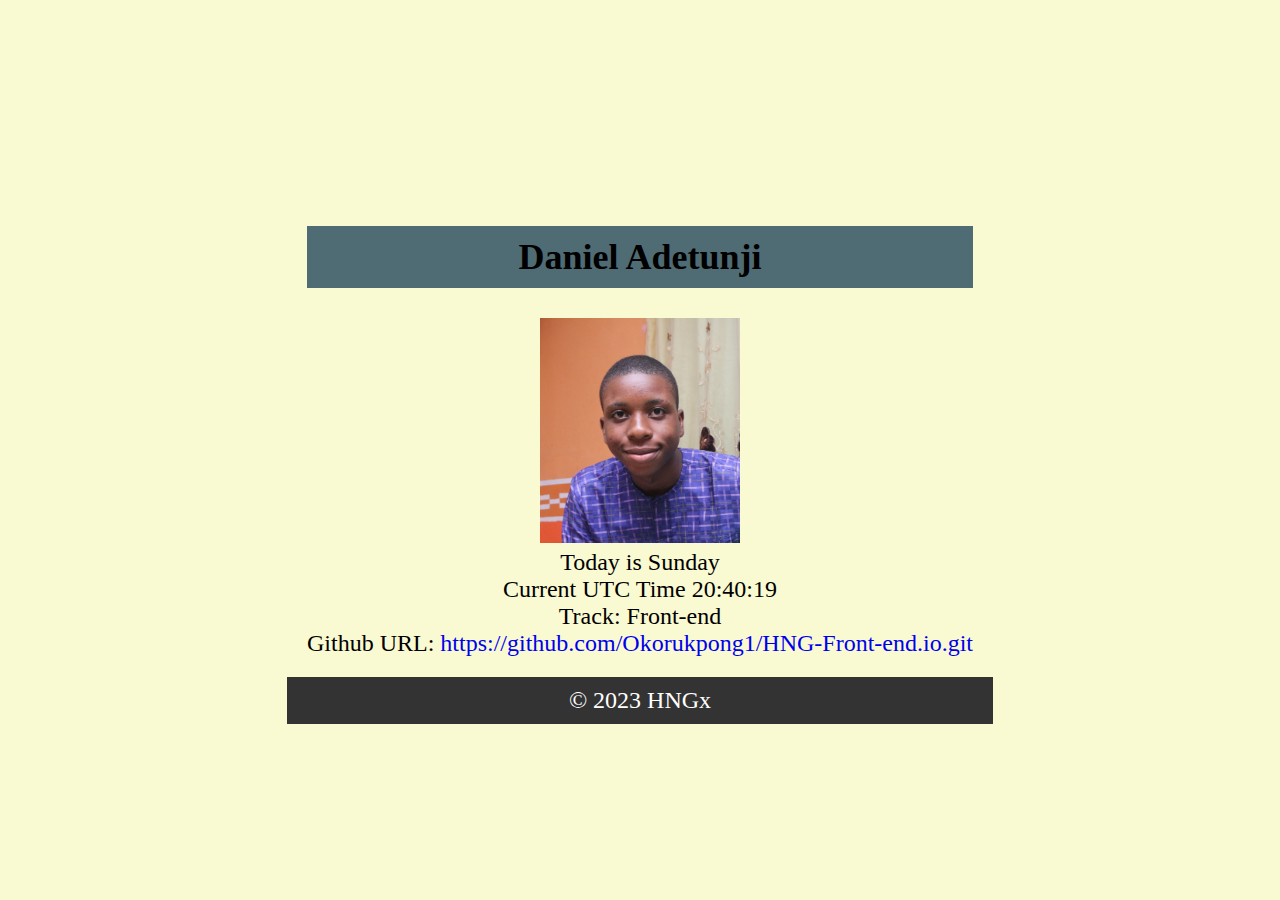
<file: index.html>
<!DOCTYPE html>
<html>
<head>
    <meta charset="UTF-8">
    <title>HNG FIRST TASK</title>
    <meta name="viewport" content="width=device-width, initial-scale=1.0">
    <title>My first hng project</title>
    <link rel="stylesheet" href="hng.css">
</head>
<body>
    <div class="box fixed">
    <main>
        <!-- my name -->
        <h2 data-testid="slackUserName">Daniel Adetunji</h2>

        <!-- my picture -->
        <img src="Dan.JPG" alt="Daniel Adetunji" width="200" data-testid="slackDisplayImage">

        <!-- To display the current day of the week -->
        <p id="dayOfWeek" data-testid="current-day"></p>

        <!-- Display the utc time -->
        <p id="utcTime" data-testid="currentUTCTime"></p>

        <!-- track and github url-->
        <p data-testid="myTrack">Track: Front-end</p>
        <p data-testid="githubURL">Github URL: <a href="https://github.com/Okorukpong1/HNG-Front-end.io.git" data-testid="githubURL">https://github.com/Okorukpong1/HNG-Front-end.io.git</a></p>
        
    </main>
    <script>
        // JavaScript code to display the current day of the week
        const daysOfWeek = ["Sunday", "Monday", "Tuesday", "Wednesday", "Thursday", "Friday", "Saturday"];
        const currentDate = new Date();
        const dayIndex = currentDate.getDay();
        document.getElementById("dayOfWeek").textContent = "Today is " + daysOfWeek[dayIndex];

        // code to display utc time
        const utcTime = currentDate.toISOString().substr(11, 8);
        document.getElementById("utcTime").textContent = "Current UTC Time " + utcTime
    </script>
    <footer data-testid="page-footer">
        <p>&copy; 2023 HNGx</p>
    </footer>
    </div>
</body>
</html>
</file>
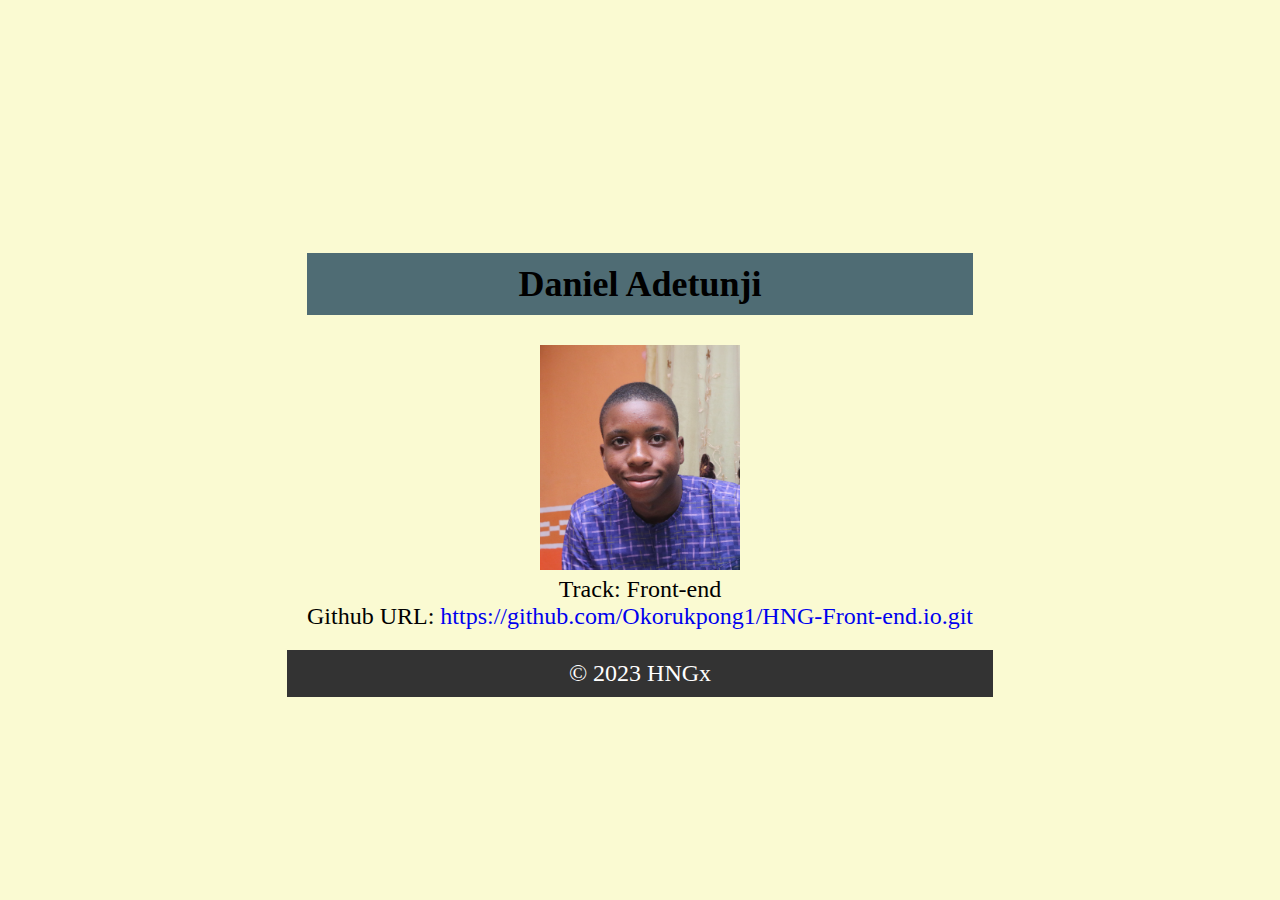
<file: hng.html>
<!DOCTYPE html>
<html>
<head>
    <meta charset="UTF-8">
    <title>HNG FIRST TASK</title>
    <meta name="viewport" content="width=device-width, initial-scale=1.0">
    <title>My first hng project</title>
    <link rel="stylesheet" href="hng.css">
    <script>
        // JavaScript code to display the current day of the week
        const daysOfWeek = ["Sunday", "Monday", "Tuesday", "Wednesday", "Thursday", "Friday", "Saturday"];
        const currentDate = new Date();
        const dayIndex = currentDate.getDay();
        document.getElementById("dayOfWeek").textContent = "Today is " + daysOfWeek[dayIndex];

        // code to display utc time
        const utcTime = currentDate.toISOString().substr(11, 8);
        document.getElementById("utcTime").textContent = "Current UTC Time " + utcTime
    </script>

</head>
<body>
    <div class="box fixed">
    <main>
        <!-- my name -->
        <h2 data-testid="slackUserName">Daniel Adetunji</h2>

        <!-- my picture -->
        <img src="Dan.JPG" alt="Daniel Adetunji" width="200" data-testid="slackDisplayImage">

        <!-- To display the current day of the week -->
        <p id="dayOfWeek" data-testid="current-day"></p>

        <!-- Display the utc time -->
        <p id="utcTime" data-testid="currentUTCTime"></p>

        <!-- track and github url-->
        <p data-testid="myTrack">Track: Front-end</p>
        <p data-testid="githubURL">Github URL: <a href="https://github.com/Okorukpong1/HNG-Front-end.io.git" data-testid="githubURL">https://github.com/Okorukpong1/HNG-Front-end.io.git</a></p>
        
    </main>

    <footer data-testid="page-footer">
        <p>&copy; 2023 HNGx</p>
    </footer>
    </div>
</body>
</html>
</file>
<file: hng.css>
/* margin and padding for the page */
body, p {
    margin: 0;
    padding: 0;
}

/* the entire page horizontally and vertically */
body {
    display: flex;
    justify-content: center;
    align-items: center;
    min-height: 100vh;
    font-family: 'Times New Roman', Times, serif;
    background-color: lightgoldenrodyellow;
    font-size: 1.5rem;
}

main {
    text-align: center;
    padding: 20px;
}

/* Center my image */
#profile-picture {
    display: block;
    margin: 0 auto;
    max-width: 100%;
    border-radius: 50%;
    box-shadow: 0 0 20px rgba(0, 0, 0, 0.2);
}

/* Styling my footer */
footer {
    text-align: center;
    background-color: #333;
    color: #fff;
    padding: 10px;
}

/* some spacing for reading */
h2 {
    padding: 10px;
    background: #4f6c74
}

[data-testid="githubURL"] a {
    text-decoration: none;
}

/* track, time, github */
[data-testid="githubURL"] a:hover {
    color: darkblue;
    text-decoration: underline;
}
</file>
